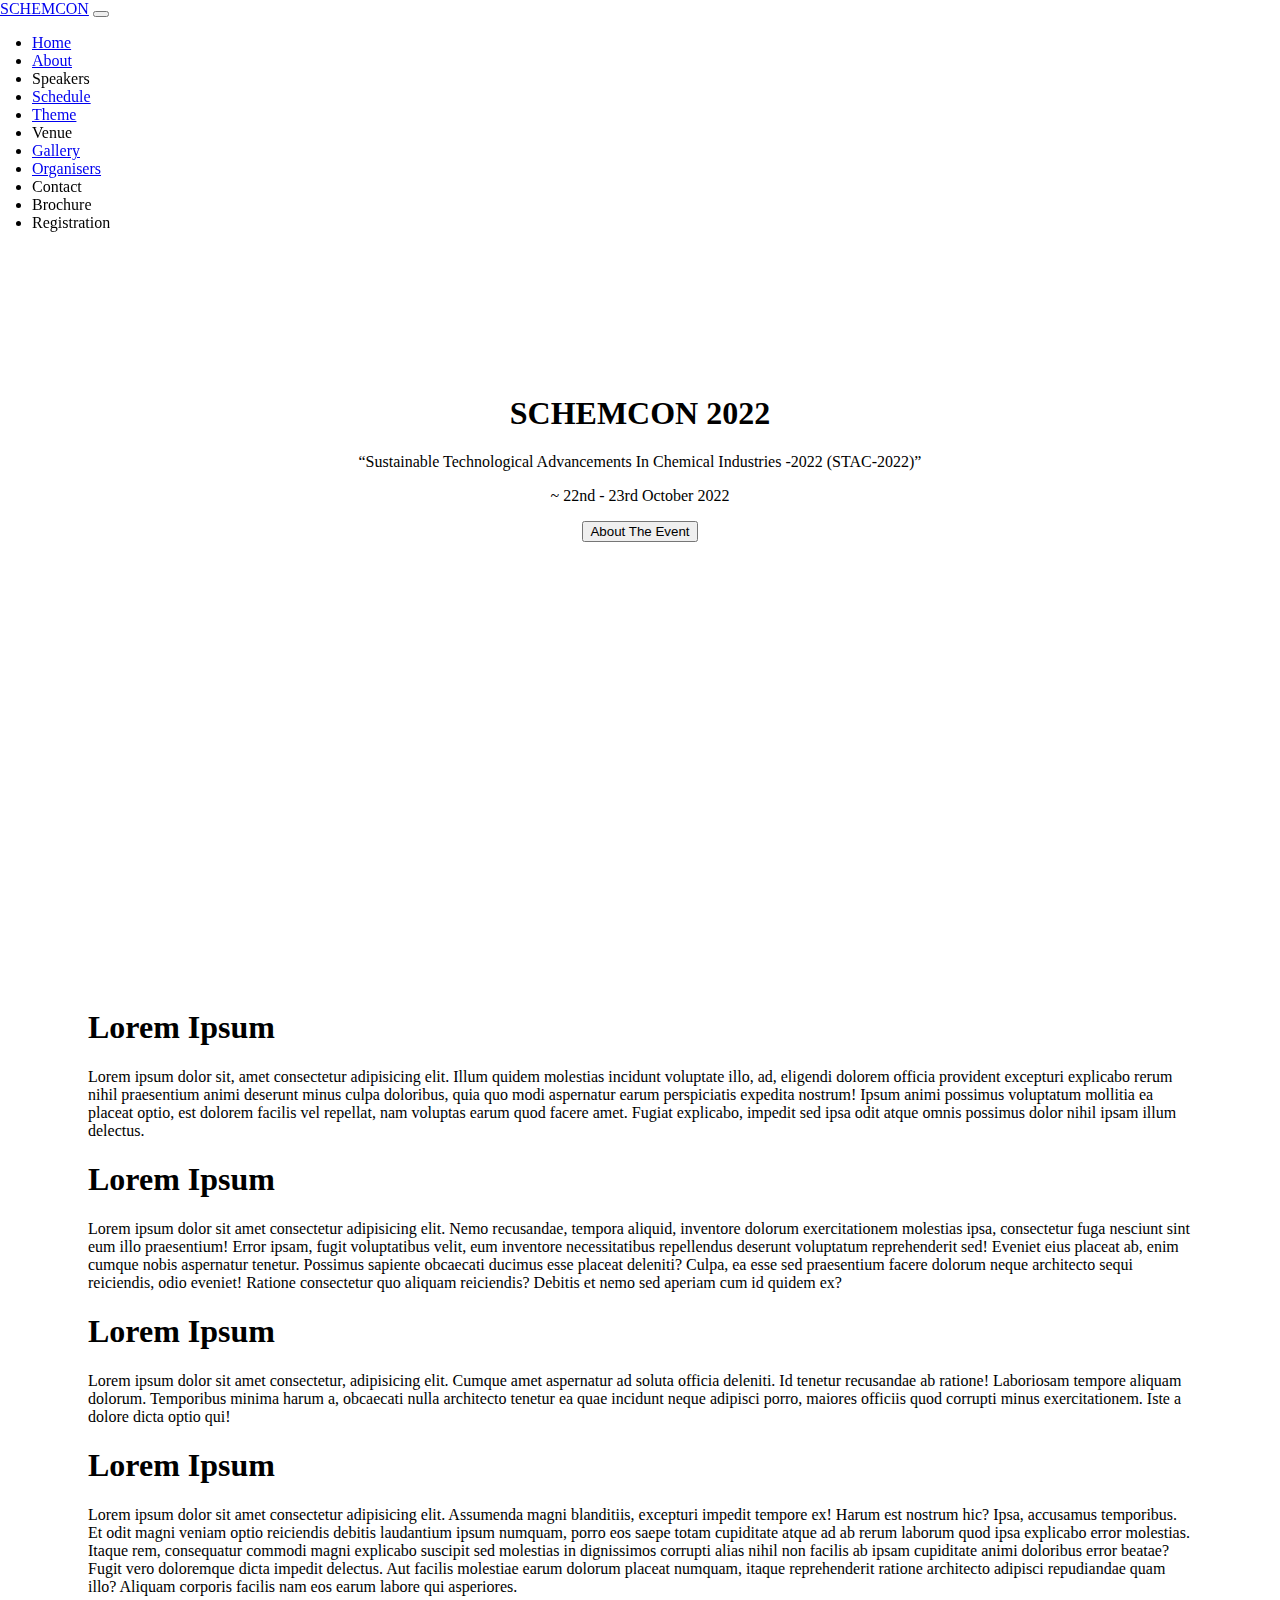
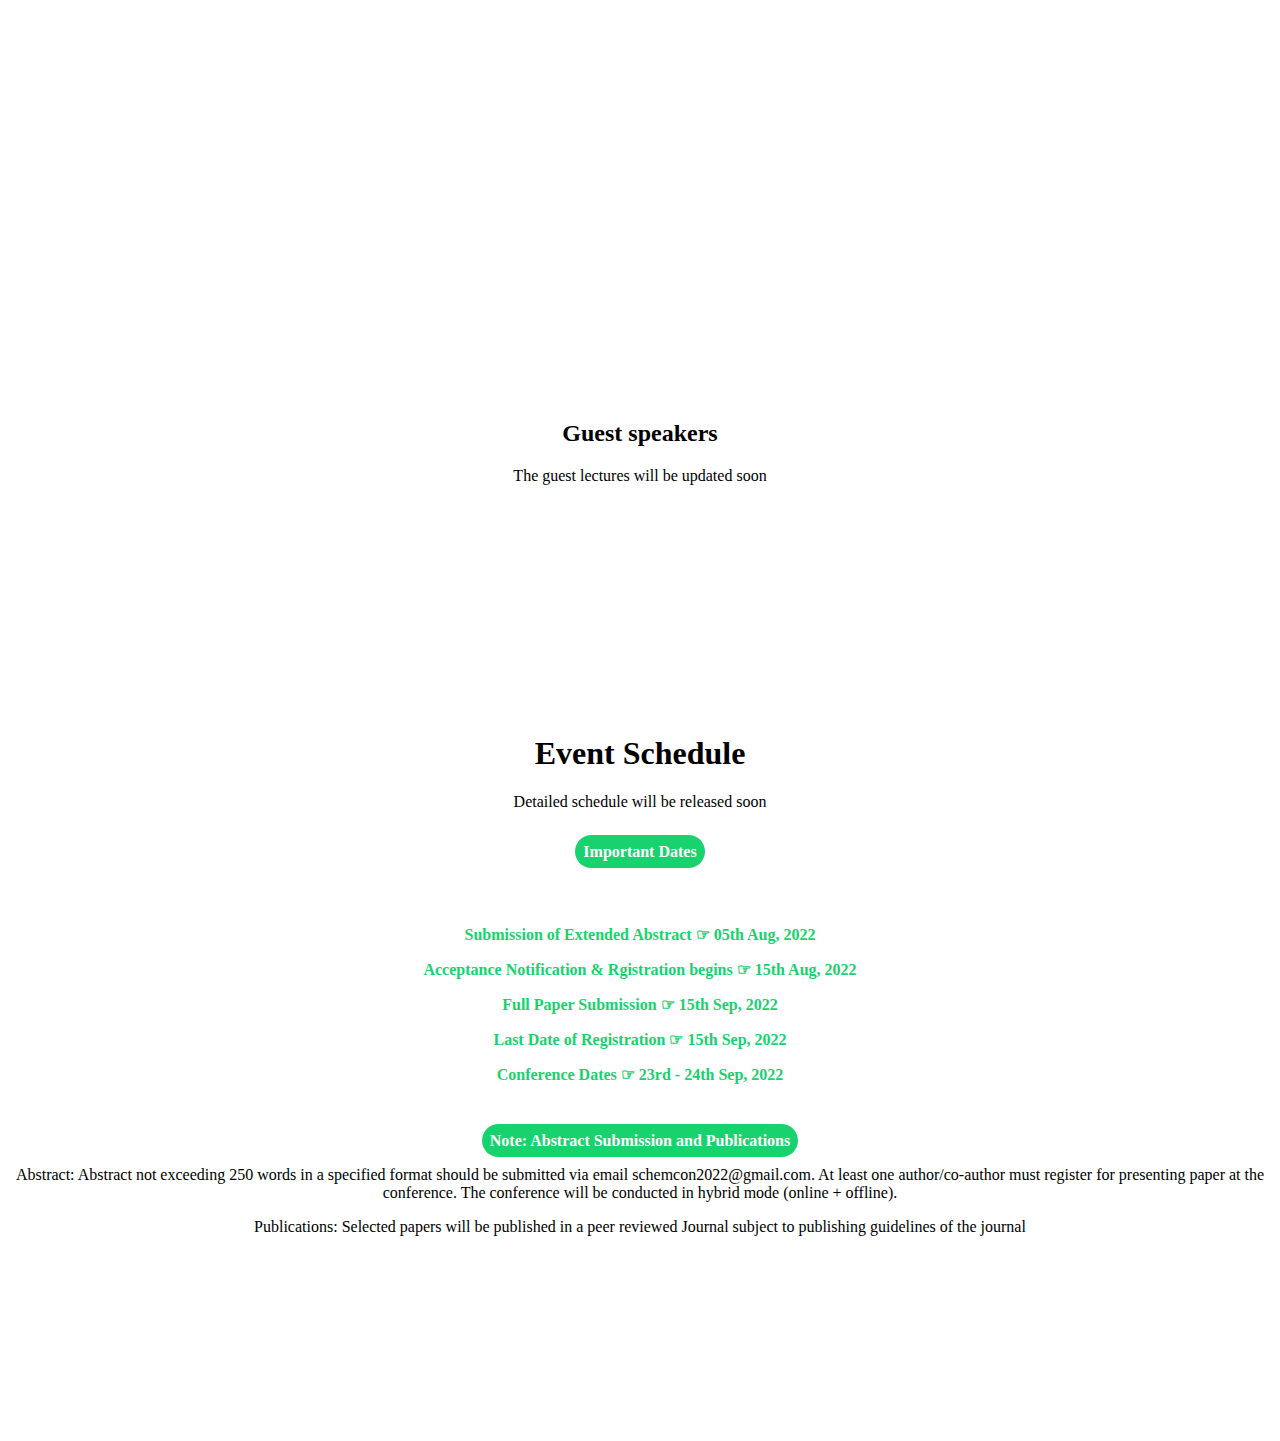
<file: index.html>
<!DOCTYPE html>
<html lang="en">
<head>
    <meta charset="UTF-8">
    <link href="https://cdn.jsdelivr.net/npm/bootstrap@5.1.3/dist/css/bootstrap.min.css" rel="stylesheet" integrity="sha384-1BmE4kWBq78iYhFldvKuhfTAU6auU8tT94WrHftjDbrCEXSU1oBoqyl2QvZ6jIW3" crossorigin="anonymous">
    <script src="https://cdn.jsdelivr.net/npm/bootstrap@5.1.3/dist/js/bootstrap.bundle.min.js" integrity="sha384-ka7Sk0Gln4gmtz2MlQnikT1wXgYsOg+OMhuP+IlRH9sENBO0LRn5q+8nbTov4+1p" crossorigin="anonymous"></script>
    <link rel="stylesheet" href="assets/style.css">
    <title>Document</title>
</head>
<body>

    <div class="header">
        <nav class="navbar navbar-expand-lg navbar-light bg-light">
            <div class="container-fluid">
              <a class="navbar-brand" href="#">SCHEMCON</a>

              <button class="navbar-toggler" type="button" data-bs-toggle="collapse" data-bs-target="#navbarSupportedContent" aria-controls="navbarSupportedContent" aria-expanded="false" aria-label="Toggle navigation">
                <span class="navbar-toggler-icon"></span>
              </button>

              <div class="collapse navbar-collapse" id="navbarSupportedContent">

                <ul class="navbar-nav mb-2 mb-lg-0">
                  <li class="nav-item">
                    <a class="nav-link"href="#">Home</a>
                  </li>
                  <li class="nav-item">
                    <a class="nav-link" href="#">About</a>
                  </li>
                  <li class="nav-item" href="#">
                    <a class="nav-link">Speakers</a>
                  </li>
                  <li class="nav-item">
                    <a class="nav-link"href="#">Schedule</a>
                  </li>
                  <li class="nav-item">
                    <a class="nav-link"href="#">Theme</a>
                  </li>
                  <li class="nav-item" href="#">
                    <a class="nav-link">Venue</a>
                  </li>
                  <li class="nav-item">
                    <a class="nav-link"href="#">Gallery</a>
                  </li>
                  <li class="nav-item">
                    <a class="nav-link" href="#">Organisers</a>
                  </li>
                  <li class="nav-item" href="#">
                    <a class="nav-link">Contact</a>
                  </li>
                  <li class="nav-item" href="#">
                    <a class="nav-link">Brochure</a>
                  </li>
                  <li class="nav-item" href="#">
                    <a class="nav-link">Registration</a>
                  </li>
                </ul>

              </div>

            </div>
          </nav>

    </div>
    
    <div class="main" >
        <div class="main-text">
            <h1>SCHEMCON 2022</h1>
            <p>“Sustainable Technological Advancements In Chemical Industries -2022 (STAC-2022)”</p>
            <p>~ 22nd - 23rd October 2022</p>
            <button>About The Event</button>
           
        </div>


    </div>


    <div class="second">
        <div class="row">
            <div class="col-lg-6">
                <h1>Lorem Ipsum</h1>
                <p>Lorem ipsum dolor sit, amet consectetur adipisicing elit. Illum quidem molestias incidunt voluptate illo, ad, eligendi dolorem officia provident excepturi explicabo rerum nihil praesentium animi deserunt minus culpa doloribus, quia quo modi aspernatur earum perspiciatis expedita nostrum! Ipsum animi possimus voluptatum mollitia ea placeat optio, est dolorem facilis vel repellat, nam voluptas earum quod facere amet. Fugiat explicabo, impedit sed ipsa odit atque omnis possimus dolor nihil ipsam illum delectus.</p>


            </div>
            <div class="col-lg-6">
                <h1>Lorem Ipsum</h1>
                <p>Lorem ipsum dolor sit amet consectetur adipisicing elit. Nemo recusandae, tempora aliquid, inventore dolorum exercitationem molestias ipsa, consectetur fuga nesciunt sint eum illo praesentium! Error ipsam, fugit voluptatibus velit, eum inventore necessitatibus repellendus deserunt voluptatum reprehenderit sed! Eveniet eius placeat ab, enim cumque nobis aspernatur tenetur. Possimus sapiente obcaecati ducimus esse placeat deleniti? Culpa, ea esse sed praesentium facere dolorum neque architecto sequi reiciendis, odio eveniet! Ratione consectetur quo aliquam reiciendis? Debitis et nemo sed aperiam cum id quidem ex?</p>
            </div>
            <div class="col-lg-6">
                <h1>Lorem Ipsum</h1>
                <p>Lorem ipsum dolor sit amet consectetur, adipisicing elit. Cumque amet aspernatur ad soluta officia deleniti. Id tenetur recusandae ab ratione! Laboriosam tempore aliquam dolorum. Temporibus minima harum a, obcaecati nulla architecto tenetur ea quae incidunt neque adipisci porro, maiores officiis quod corrupti minus exercitationem. Iste a dolore dicta optio qui!</p>
                
            </div>
            <div class="col-lg-6">
                <h1>Lorem Ipsum</h1>
                <p>Lorem ipsum dolor sit amet consectetur adipisicing elit. Assumenda magni blanditiis, excepturi impedit tempore ex! Harum est nostrum hic? Ipsa, accusamus temporibus. Et odit magni veniam optio reiciendis debitis laudantium ipsum numquam, porro eos saepe totam cupiditate atque ad ab rerum laborum quod ipsa explicabo error molestias. Itaque rem, consequatur commodi magni explicabo suscipit sed molestias in dignissimos corrupti alias nihil non facilis ab ipsam cupiditate animi doloribus error beatae? Fugit vero doloremque dicta impedit delectus. Aut facilis molestiae earum dolorum placeat numquam, itaque reprehenderit ratione architecto adipisci repudiandae quam illo? Aliquam corporis facilis nam eos earum labore qui asperiores.</p>
                
            </div>
        </div>
    </div>


    <div class="speakers">
        <div class="text">
            <h2>Guest speakers</h2>
            <p>The guest lectures will be updated soon</p>
        </div>
    </div>
    
    <div class="schedule">
        <div class="schedule-text">
            <div class="schedule1">
                <h1>Event Schedule</h1>
                <p>Detailed schedule will be released soon</p>

            </div>

            <div class="schedule2">
               <div class="date">
                <p class="imp-dates">Important Dates</p>
               </div>
                <div class="dates-2">
                    <p>Submission of Extended Abstract ☞ 05th Aug, 2022</p>
                    <p>Acceptance Notification & Rgistration begins ☞ 15th Aug, 2022</p>
                    <p>Full Paper Submission ☞ 15th Sep, 2022</p>
                    <p>Last Date of Registration ☞ 15th Sep, 2022</p>
                    <p>Conference Dates ☞ 23rd ‐ 24th Sep, 2022</p>
                </div>
   
            </div>

            <div class="schedule3">
                <p class="note">Note: Abstract Submission and Publications</p>
                <p>Abstract: Abstract not exceeding 250 words in a specified format should be submitted via email schemcon2022@gmail.com. At least one author/co-author must register for presenting paper at the conference. The conference will be conducted in hybrid mode (online + offline).</p>
                <p>Publications: Selected papers will be published in a peer reviewed Journal subject to publishing guidelines of the journal</p>
            </div>



        </div>
    </div>

</body>
</html>
</file>
<file: assets/style.css>
.header{
    position:absolute;
    top:0;left:0;right:0;bottom:0;
} 

.navbar{
    background-color: transparent!important;
    /* z-index: 1; */
    position: fixed;
    /* border:solid 1px; */
}
.navbar-nav {
    margin: auto;
    margin-right: 0;
    padding:1rem 2rem;
    
}
.main{

    height:100vh;
    /* background-color: rgb(230, 187, 132); */

    
    background-image: url("C:\Users\ameti\Desktop\Schemcon\mill.jpg");
    /* height:100%;
    background-position:top;
    background-size:cover;
    background-repeat: no-repeat;
    background-image : url("mill.jpg");
    opacity:0.45;
    position:absolute;
    top:0;
    left:0;
    right:0;

    z-index : -1; */


    display:flex;
    justify-content:center;
    align-items:center;
}

.main-text{
    text-align:center;
}

.second{
    height:100vh;
    padding:5rem;
    /* background-color: antiquewhite; */
    /* background-image: url("mill.jpg"); */

}

.speakers{
    display:flex;
    justify-content:center;
    align-items:center;
    text-align:center;
    padding:2rem;
}

.schedule{
    height:100vh;
    display: flex;
    justify-content:center;
    align-items:center;
    text-align:center;
    /* background-color; */
    /* background-color: #e5e8f5; */
}

.date{
    padding:1rem;
}
.imp-dates{
    color:white;
    font-weight: bolder;
    padding:0.5rem;
    display:inline;
    background-color: #18d26e;
    text-align: center;
    border-radius: 20px;
}
.dates-2{
    color:#18d26e;
    font-weight: bolder;
    padding-top: 2rem;
    padding-bottom: 2rem;

}
.note{
    color:white;
    font-weight: bolder;
    padding:0.5rem;
    display:inline;
    background-color: #18d26e;
    text-align: center;
    border-radius: 20px;
}
</file>
